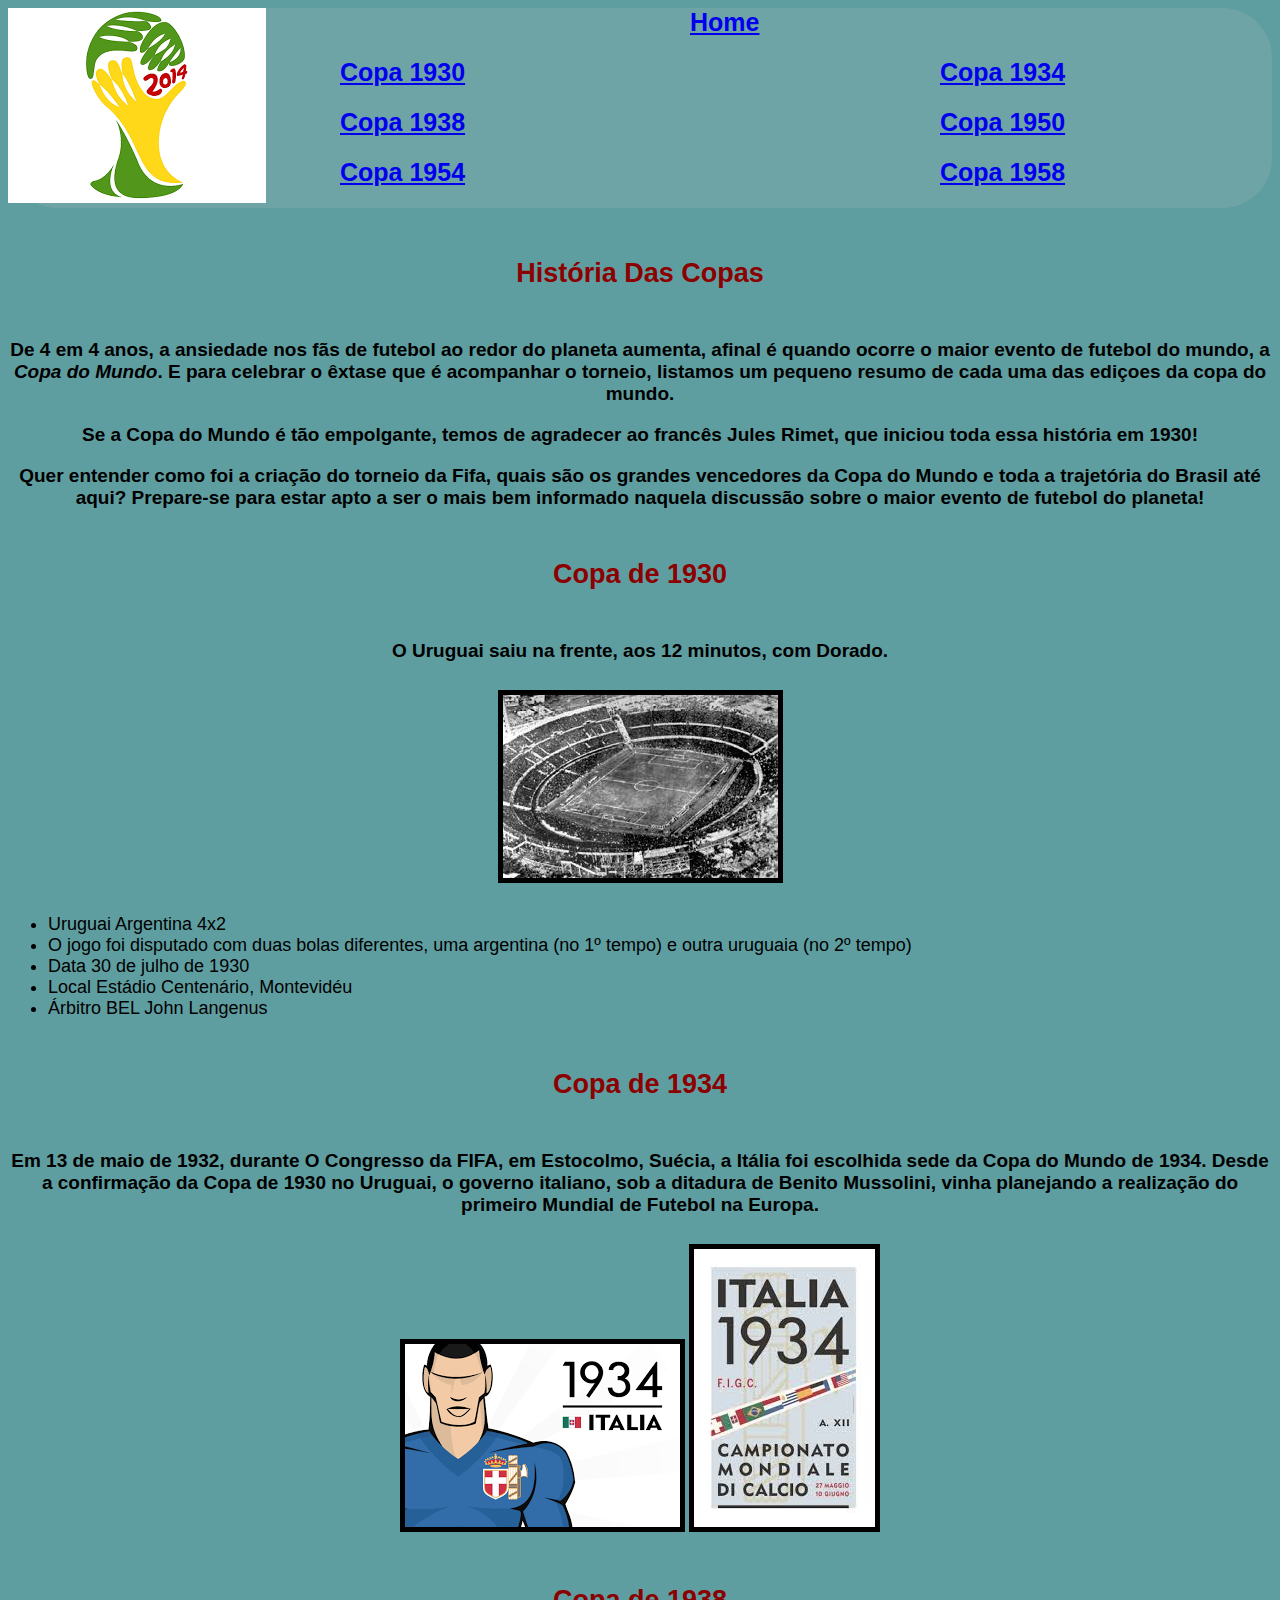
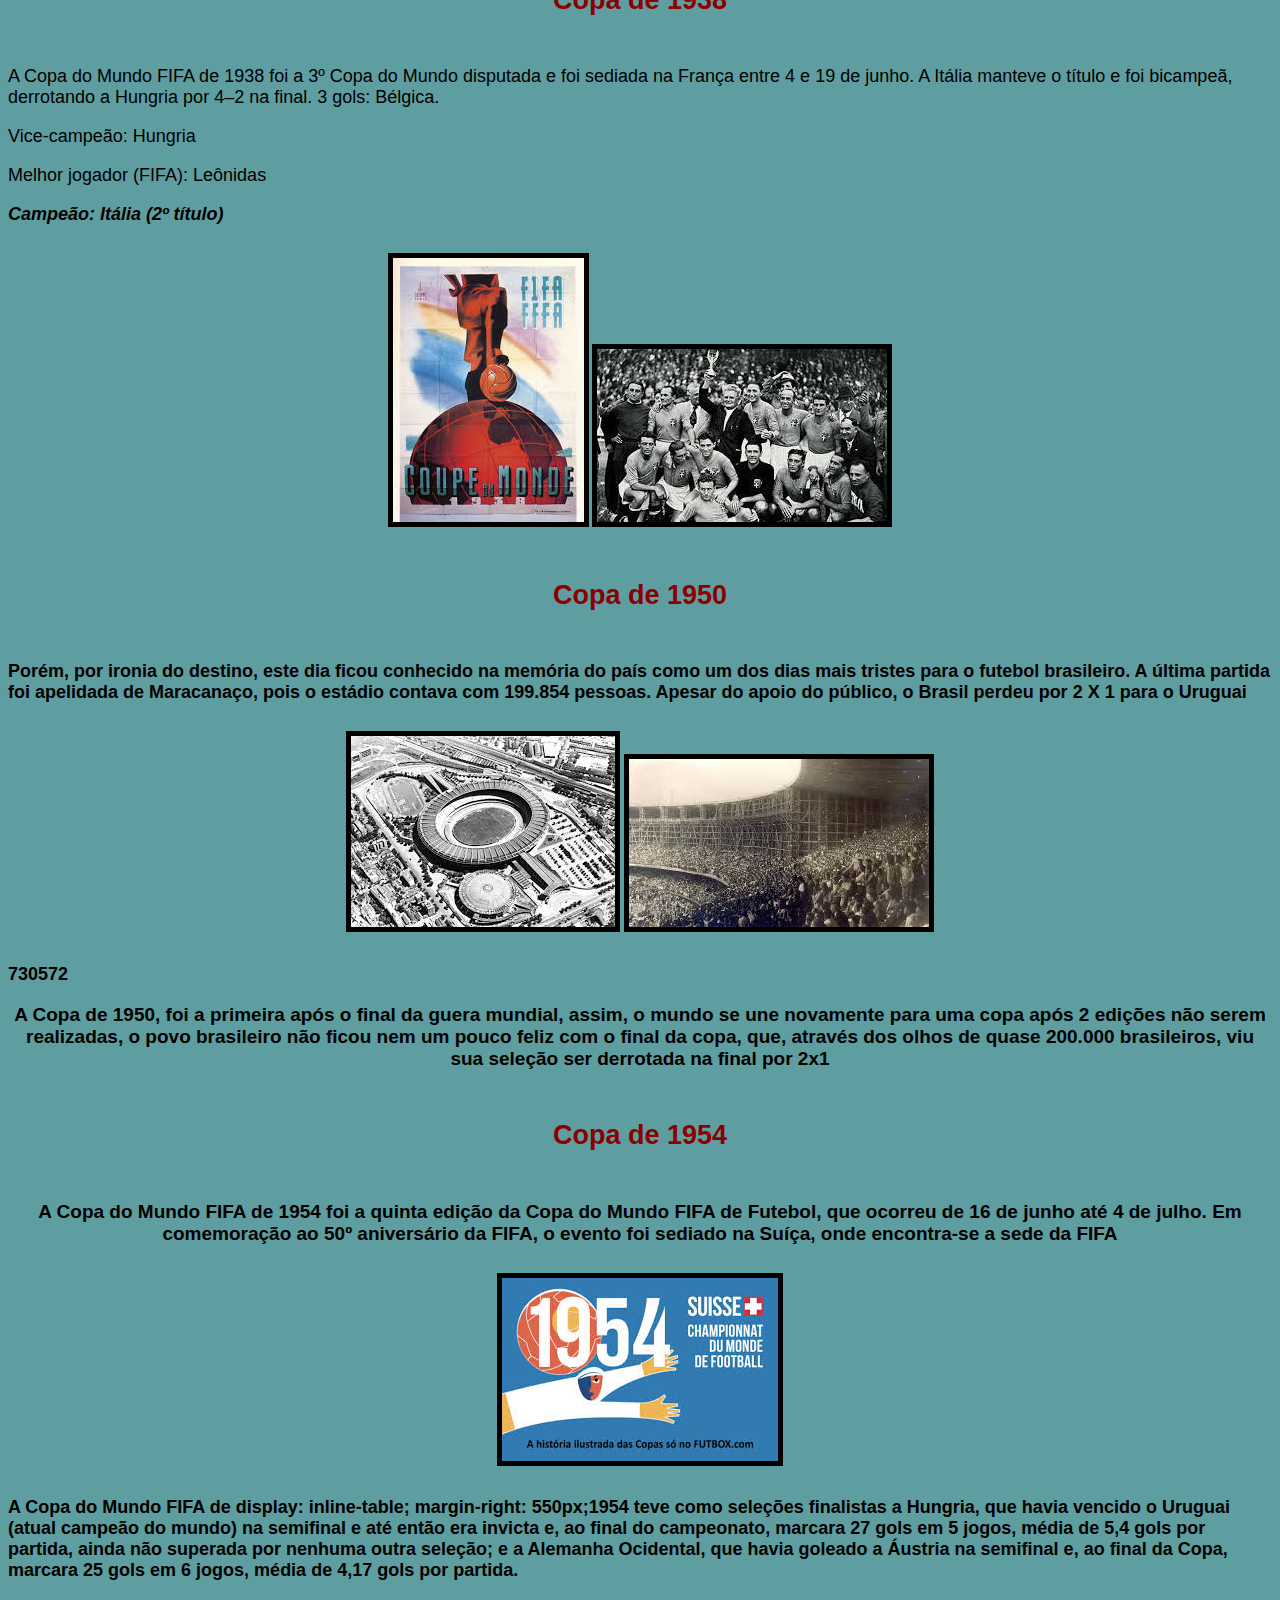
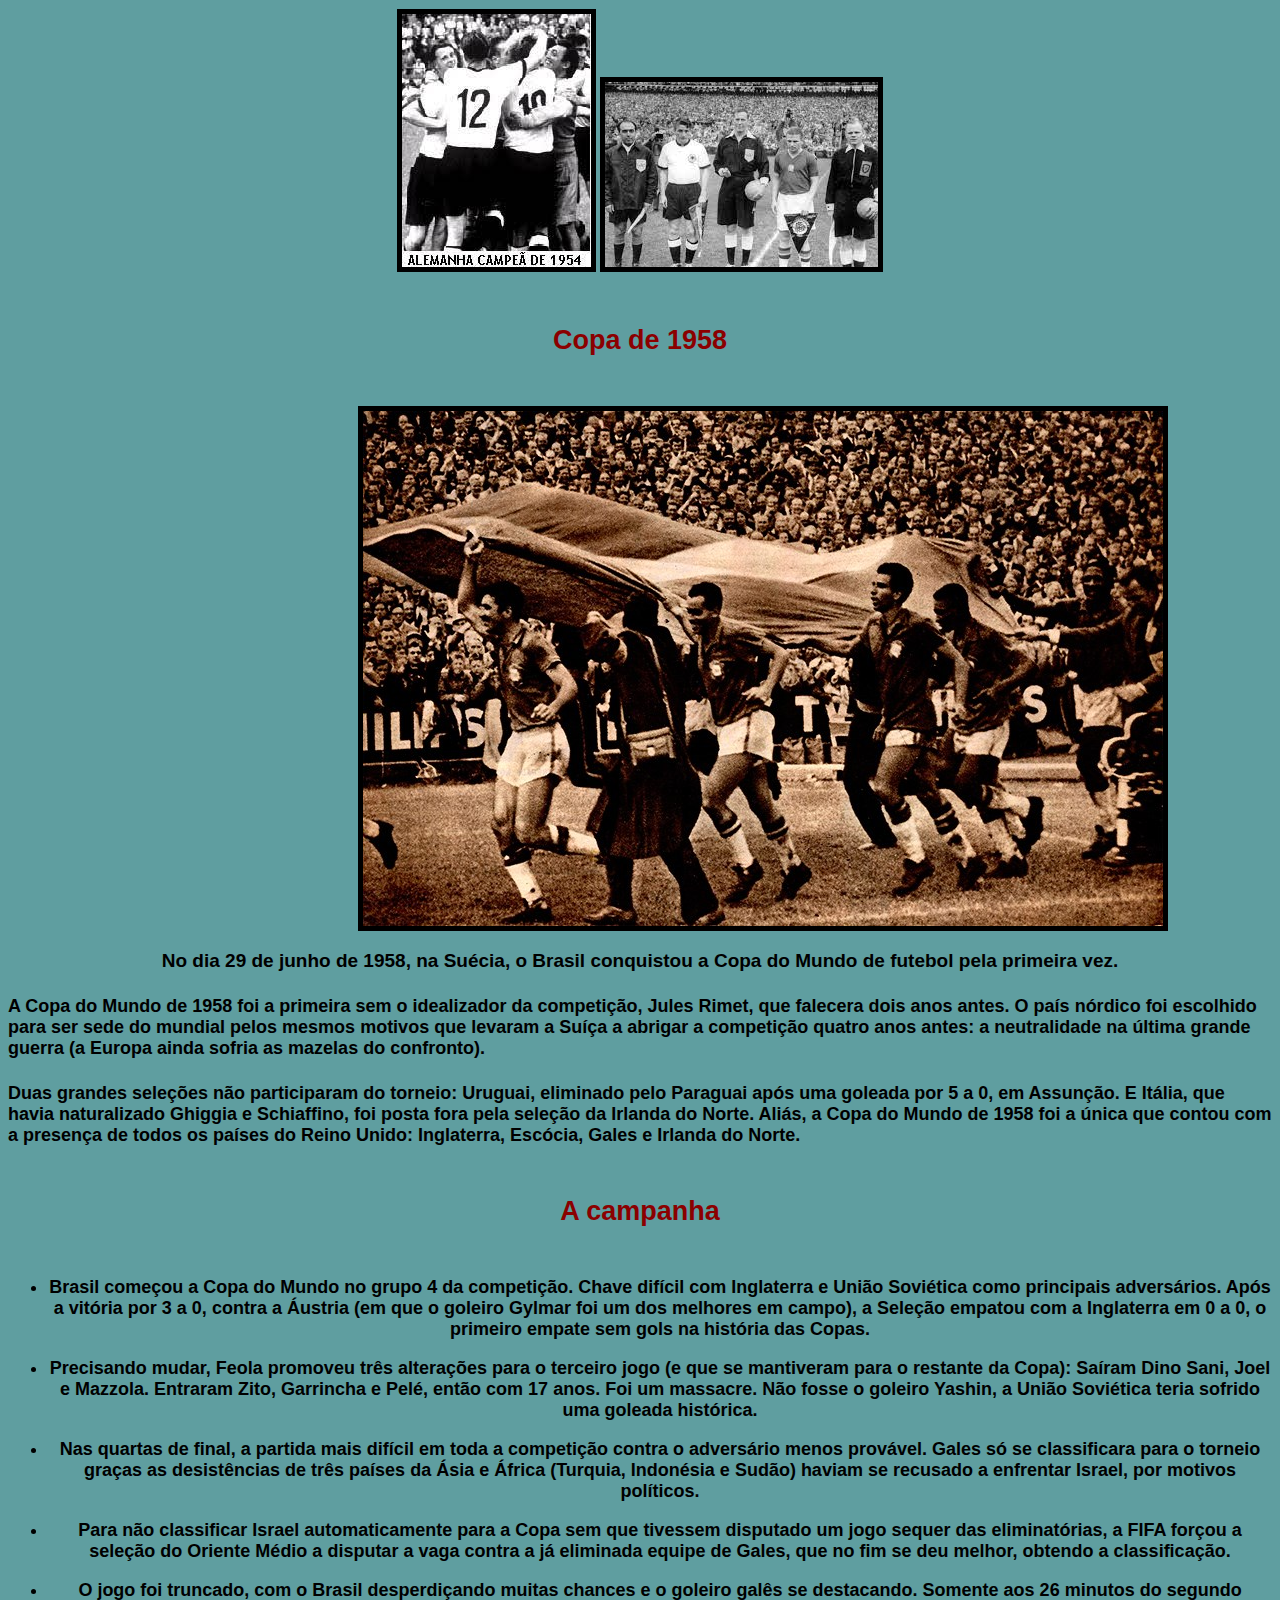
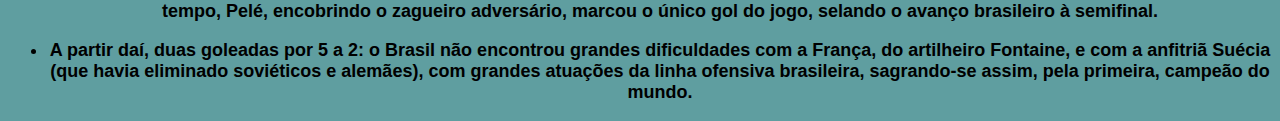
<file: index.html>
<!DOCTYPE html>
<html lang= pt-br dir="ltr">
  <head>
    <meta charset="utf-8">
    <title> História Das Copas</title>
    <link rel="stylesheet" href="style.css">
  </head>

  <body>
<header>
  <img  src="taça.png" alt="">
  <nav>
    
     <h2><a class="thome" class="outraspgn"href="index.html">Home</a></li></h2> 
      <h2><a class="t30" class="outraspgn" href="copaum.html">Copa 1930</a> </li></h2>
     <h2> <a class="t34" class="outraspgn" href="copadois.html">Copa 1934</a></li></h2>
      <h2><a class="t38" class="outraspgn" href="copatres.html">Copa 1938</a></li></h2>
      <h2><a class="t50" class="outraspgn" href="copaquatro.html">Copa 1950</a></li> </h2>
      <h2><a class="t54" class="outraspgn" href="copacinco.html">Copa 1954</a></li></h2>
     <h2><a class="t58" class="outraspgn" href="copaseis.html">Copa 1958</a></li></h2>
      
      
  
  </nav>
</header>

<div class="historiaCopas">
  <h2>História Das Copas</h2>
  <h3><p>De 4 em 4 anos, a ansiedade nos fãs de futebol ao redor do planeta aumenta, afinal é quando ocorre o maior evento de futebol do mundo, a <strong><em>Copa do Mundo</em></strong>. E para celebrar o êxtase que é acompanhar o torneio, listamos um pequeno resumo de cada uma das ediçoes da copa do mundo.</p></h3>
  <h3><p>Se a Copa do Mundo é tão empolgante, temos de agradecer ao francês Jules Rimet, que iniciou toda essa história em 1930!</h3>
  
  <h3>Quer entender como foi a criação do torneio da Fifa, quais são os grandes vencedores da Copa do Mundo e toda a trajetória do Brasil até aqui? Prepare-se para estar apto a ser o mais bem informado naquela discussão sobre o maior evento de futebol do planeta!</p></h3>
 
</div>


<div class="copa1930">
  <h2> Copa de 1930 </h2>

    <h3>  <p>O Uruguai saiu na frente, aos 12 minutos, com Dorado.</p></h3>
  
     <h6><img class="borda"  src="cente.jpeg" alt=""  class="copa1930" ></h6>
  <ul>
    <li>Uruguai Argentina 4x2</li>
    <li>O jogo foi disputado com duas bolas diferentes, uma argentina (no 1º tempo) e outra uruguaia (no 2º tempo)</li>
    <li>Data	30 de julho de 1930</li>
    <li>Local	Estádio Centenário, Montevidéu</li>
    <li>Árbitro	BEL John Langenus</li>
  </ul>
   
</div>


<h2> Copa de 1934</h2>

<h3><p>Em 13 de maio de 1932, durante O Congresso da FIFA, em Estocolmo, Suécia, a Itália foi escolhida sede da Copa do Mundo de 1934. Desde a confirmação da Copa de 1930 no Uruguai, o governo italiano, sob a ditadura de Benito Mussolini, vinha planejando a realização do primeiro Mundial de Futebol na Europa.</p></h3>

<div class="copa1934">
    <h6><img class="borda" src="download.png">
    <img class="borda" class="img1934" src="images%20(1).jpeg" > </h6>
  </div>

<h2> Copa de 1938</h2>

<p>A Copa do Mundo FIFA de 1938 foi a 3º Copa do Mundo disputada e foi sediada na França entre 4 e 19 de junho. A Itália manteve o título e foi bicampeã, derrotando a Hungria por 4–2 na final. 3 gols: Bélgica.</p>
<p>Vice-campeão: Hungria</p>
<p>Melhor jogador (FIFA): Leônidas</p>
<em><strong>Campeão: Itália (2º título)<strong></strong></em>

  <h6><img class="borda"src="images%20(2).jpeg" class="copa1938">
  <img class="borda" src="images%20(3).jpeg" alt=""> </h6>

  <h2>Copa de 1950</h2>

  <p>Porém, por ironia do destino, este dia ficou conhecido na memória do país como um dos dias mais tristes para o futebol brasileiro. A última partida foi apelidada de Maracanaço, pois o estádio contava com 199.854 pessoas. Apesar do apoio do público, o Brasil perdeu por 2 X 1 para o Uruguai</p>
   <h6> <img class="borda" src="images%20(4).jpeg" alt="">
    <img class="borda" class="copa1950" src="images%20(6).jpeg" > </h6>
    730572
      <h3><p> A Copa de 1950, foi a primeira após o final da guera mundial, assim, o mundo se une novamente para uma copa após 2 edições não serem realizadas, o povo brasileiro não ficou nem um pouco feliz com o final da copa, que, através dos olhos de quase 200.000 brasileiros, viu sua seleção ser derrotada na final por 2x1<p/><h23>

        <h2> Copa de 1954 </h2>

        <h3>A Copa do Mundo FIFA de 1954 foi a quinta edição da Copa do Mundo FIFA de Futebol, que ocorreu de 16 de junho até 4 de julho. Em comemoração ao 50º aniversário da FIFA, o evento foi sediado na Suíça, onde encontra-se a sede da FIFA</h3>
        <h6><img class="borda" src="images%20(7).jpeg" alt=""> </h6>

        <h4>A Copa do Mundo FIFA de display: inline-table;
          margin-right: 550px;1954 teve como seleções finalistas a Hungria, que havia vencido o Uruguai (atual campeão do mundo) na semifinal e até então era invicta e, ao final do campeonato, marcara 27 gols em 5 jogos, média de 5,4 gols por partida, ainda não superada por nenhuma outra seleção; e a Alemanha Ocidental, que havia goleado a Áustria na semifinal e, ao final da Copa, marcara 25 gols em 6 jogos, média de 4,17 gols por partida.</h4>
      <h6><img class="borda" src="download%20(1).jpeg" class="copa1954"> 
      <img class="borda" src="download%20(2).jpeg" alt=""> </h6>

      <h2>Copa de 1958</h2>

      <img  class="copa58" src="comemoração.jpg">

      <h3>No dia 29 de junho de 1958, na Suécia, o Brasil conquistou a Copa do Mundo de futebol pela primeira vez.</h3>

      <h4>A Copa do Mundo de 1958 foi a primeira sem o idealizador da competição, Jules Rimet, que falecera dois anos antes. O país nórdico foi escolhido para ser sede do mundial pelos mesmos motivos que levaram a Suíça a abrigar a competição quatro anos antes: a neutralidade na última grande guerra (a Europa ainda sofria as mazelas do confronto).</h4>
        <h4>Duas grandes seleções não participaram do torneio: Uruguai, eliminado pelo Paraguai após uma goleada por 5 a 0, em Assunção. E Itália, que havia naturalizado Ghiggia e Schiaffino, foi posta fora pela seleção da Irlanda do Norte. Aliás, a Copa do Mundo de 1958 foi a única que contou com a presença de todos os países do Reino Unido: Inglaterra, Escócia, Gales e Irlanda do Norte.</h4>

        <h2>A campanha</h2>

      <h9>
<div class="texto">

  <ul>
     <li> <p>Brasil começou a Copa do Mundo no grupo 4 da competição. Chave difícil com Inglaterra e União Soviética como principais adversários. Após a vitória por 3 a 0, contra a Áustria (em que o goleiro Gylmar foi um dos melhores em campo), a Seleção empatou com a Inglaterra em 0 a 0, o primeiro empate sem gols na história das Copas.</p> </li>
        
      <li><p>Precisando mudar, Feola promoveu três alterações para o terceiro jogo (e que se mantiveram para o restante da Copa): Saíram Dino Sani, Joel e Mazzola. Entraram Zito, Garrincha e Pelé, então com 17 anos. Foi um massacre. Não fosse o goleiro Yashin, a União Soviética teria sofrido uma goleada histórica.</p></li>

      <li><p>Nas quartas de final, a partida mais difícil em toda a competição contra o adversário menos provável. Gales só se classificara para o torneio graças as desistências de três países da Ásia e África (Turquia, Indonésia e Sudão) haviam se recusado a enfrentar Israel, por motivos políticos.</p> </li>

      <li><p>Para não classificar Israel automaticamente para a Copa sem que tivessem disputado um jogo sequer das eliminatórias, a FIFA forçou a seleção do Oriente Médio a disputar a vaga contra a já eliminada equipe de Gales, que no fim se deu melhor, obtendo a classificação.</p></li>

     <li><p>O jogo foi truncado, com o Brasil desperdiçando muitas chances e o goleiro galês se destacando. Somente aos 26 minutos do segundo tempo, Pelé, encobrindo o zagueiro adversário, marcou o único gol do jogo, selando o avanço brasileiro à semifinal.</p> </li>

        <li><p>A partir daí, duas goleadas por 5 a 2: o Brasil não encontrou grandes dificuldades com a França, do artilheiro Fontaine, e com a anfitriã Suécia (que havia eliminado soviéticos e alemães), com grandes atuações da linha ofensiva brasileira, sagrando-se assim, pela primeira, campeão do mundo.</p> </li>

</ul>
</h9>
</div>
          
  </body>
</html>
</file>
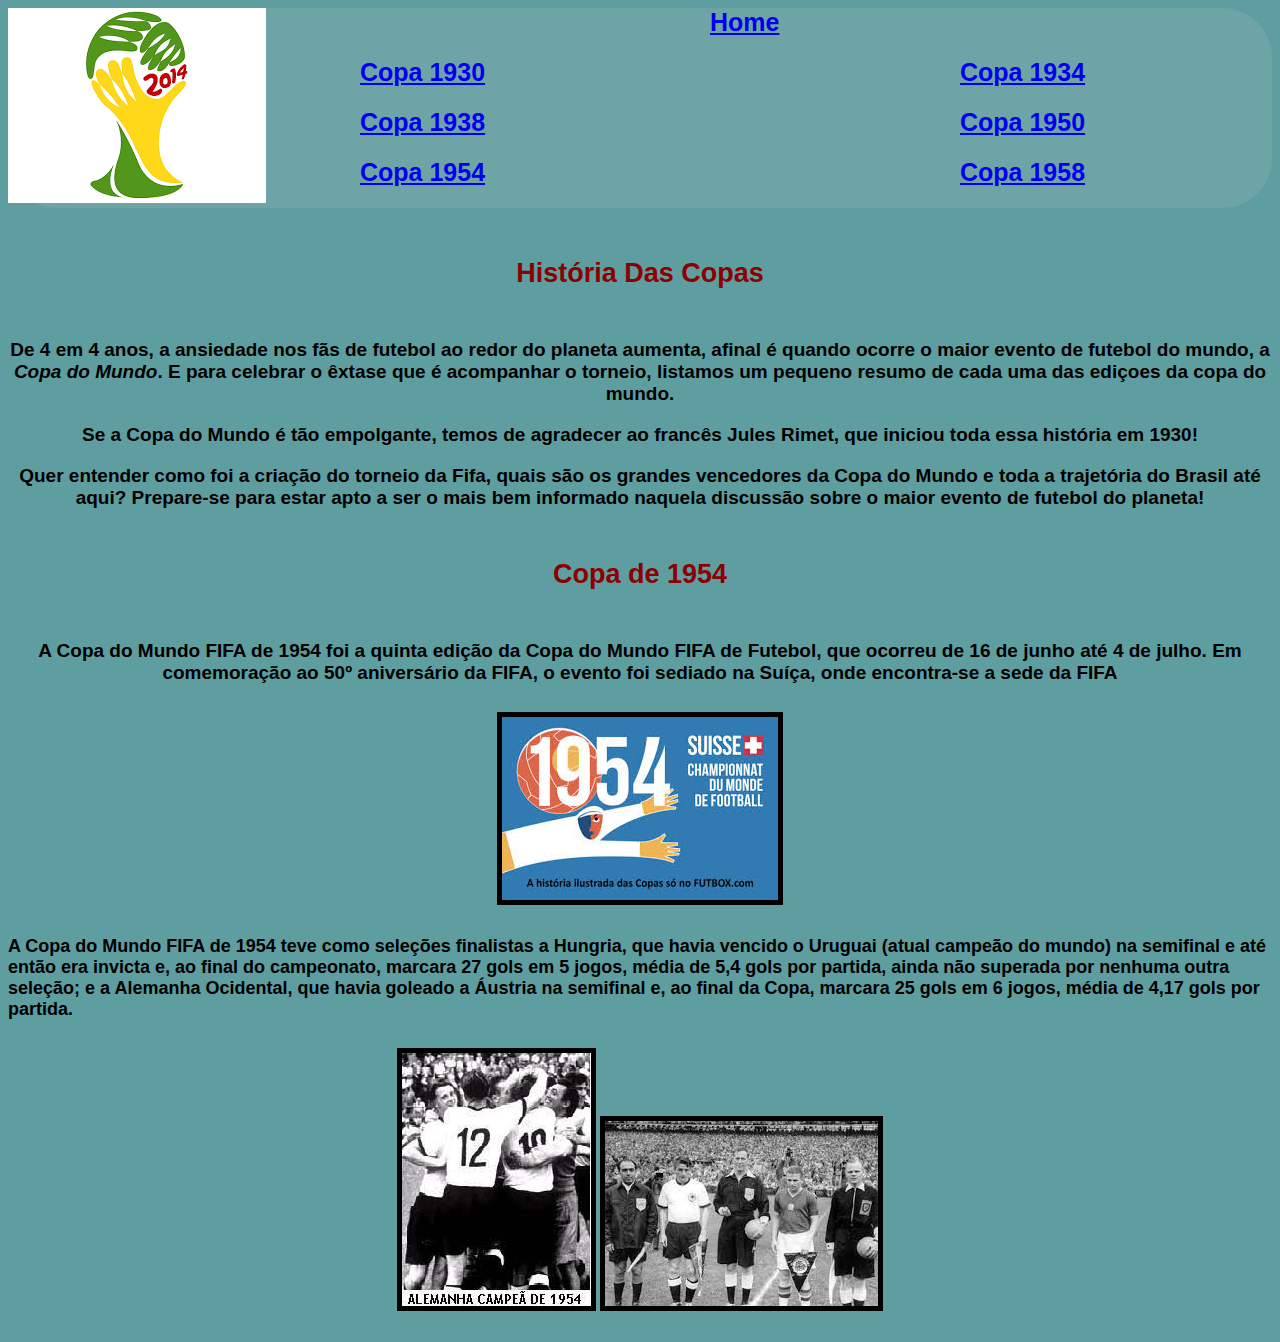
<file: copacinco.html>
<!DOCTYPE html>
<html lang= pt-br dir="ltr">
  <head>
    <meta charset="utf-8">
    <title> História Das Copas</title>
    <link rel="stylesheet" href="style.css">
  </head>

  <body>
<header>
  <img src="taça.png" alt="">
  <nav>
    <ul>
      <h2><a class="thome" class="outraspgn"href="index.html">Home</a></li></h2> 
      <h2><a class="t30" class="outraspgn" href="copaum.html">Copa 1930</a> </li></h2>
     <h2> <a class="t34" class="outraspgn" href="copadois.html">Copa 1934</a></li></h2>
      <h2><a class="t38" class="outraspgn" href="copatres.html">Copa 1938</a></li></h2>
      <h2><a class="t50" class="outraspgn" href="copaquatro.html">Copa 1950</a></li> </h2>
      <h2><a class="t54" class="outraspgn" href="copacinco.html">Copa 1954</a></li></h2>
     <h2><a class="t58" class="outraspgn" href="copaseis.html">Copa 1958</a></li></h2>
    </ul>
  </nav>
</header>

<div class="historiaCopas">
  <h2>História Das Copas</h2>
  <h3><p>De 4 em 4 anos, a ansiedade nos fãs de futebol ao redor do planeta aumenta, afinal é quando ocorre o maior evento de futebol do mundo, a <strong><em>Copa do Mundo</em></strong>. E para celebrar o êxtase que é acompanhar o torneio, listamos um pequeno resumo de cada uma das ediçoes da copa do mundo.</p></h3>
  <h3><p>Se a Copa do Mundo é tão empolgante, temos de agradecer ao francês Jules Rimet, que iniciou toda essa história em 1930!</h3>
  
  <h3>Quer entender como foi a criação do torneio da Fifa, quais são os grandes vencedores da Copa do Mundo e toda a trajetória do Brasil até aqui? Prepare-se para estar apto a ser o mais bem informado naquela discussão sobre o maior evento de futebol do planeta!</p></h3>
 
</div>




        <h2> Copa de 1954 </h2>

        <h3>A Copa do Mundo FIFA de 1954 foi a quinta edição da Copa do Mundo FIFA de Futebol, que ocorreu de 16 de junho até 4 de julho. Em comemoração ao 50º aniversário da FIFA, o evento foi sediado na Suíça, onde encontra-se a sede da FIFA</h3>
        <h6><img class="borda" src="images%20(7).jpeg" alt=""> </h6>

        <h4>A Copa do Mundo FIFA de 1954 teve como seleções finalistas a Hungria, que havia vencido o Uruguai (atual campeão do mundo) na semifinal e até então era invicta e, ao final do campeonato, marcara 27 gols em 5 jogos, média de 5,4 gols por partida, ainda não superada por nenhuma outra seleção; e a Alemanha Ocidental, que havia goleado a Áustria na semifinal e, ao final da Copa, marcara 25 gols em 6 jogos, média de 4,17 gols por partida.</h4>
        <h6><img class="borda" src="download%20(1).jpeg" class="copa1954"> 
          <img class="borda" src="download%20(2).jpeg" alt=""> </h6>
  </body></p>
</html>
</file>
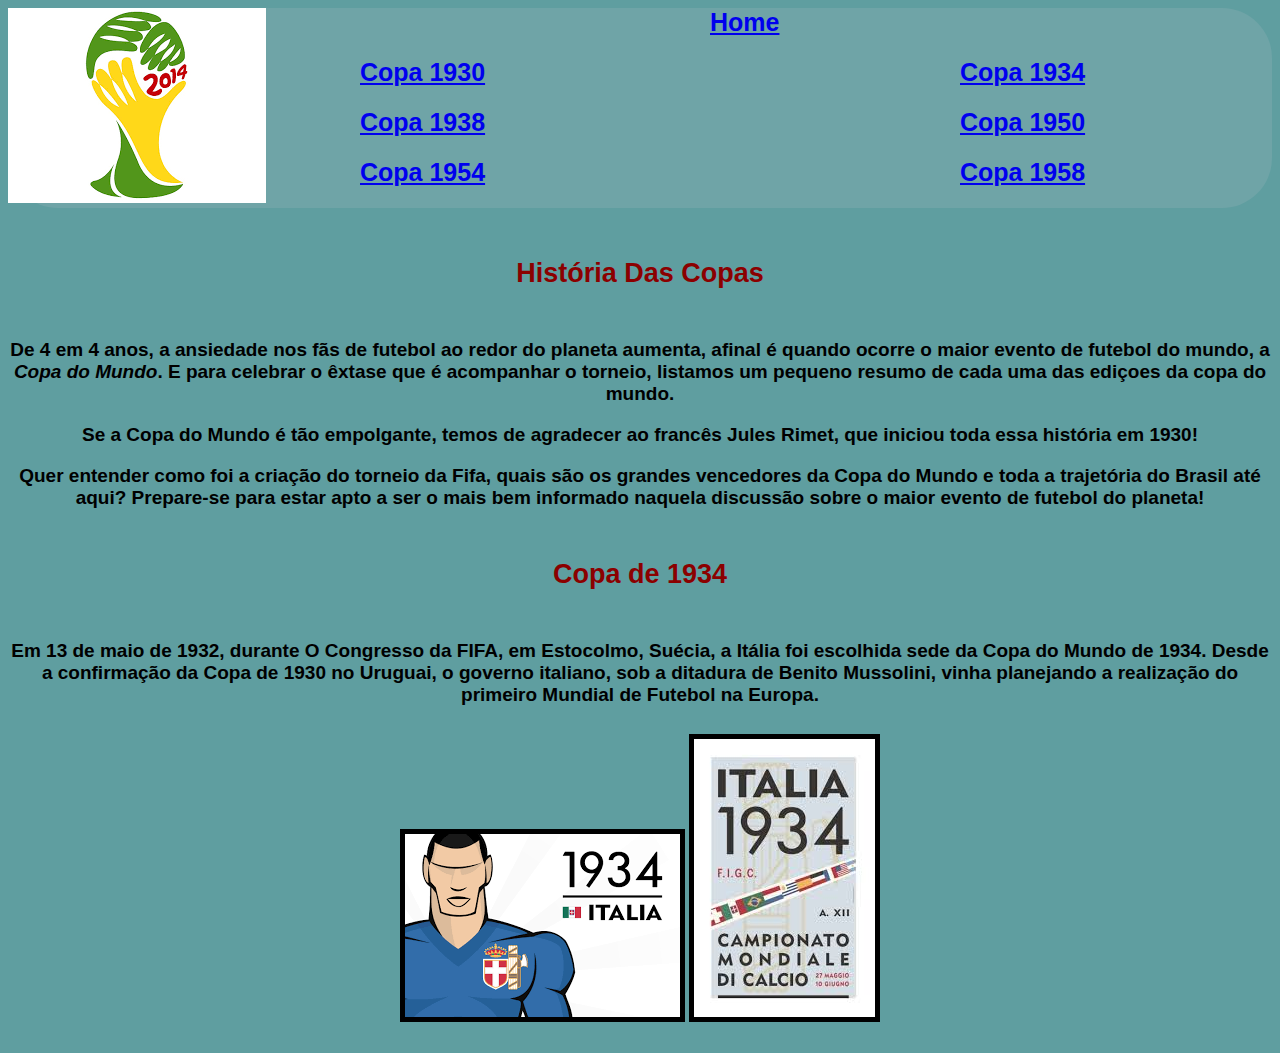
<file: copadois.html>
<!DOCTYPE html>
<html lang= pt-br dir="ltr">
  <head>
    <meta charset="utf-8">
    <title> História Das Copas</title>
    <link rel="stylesheet" href="style.css">
  </head>

  <body>
<header>
  <img src="taça.png" alt="">
  <nav>
    <ul>
      <h2><a class="thome" class="outraspgn"href="index.html">Home</a></li></h2> 
      <h2><a class="t30" class="outraspgn" href="copaum.html">Copa 1930</a> </li></h2>
     <h2> <a class="t34" class="outraspgn" href="copadois.html">Copa 1934</a></li></h2>
      <h2><a class="t38" class="outraspgn" href="copatres.html">Copa 1938</a></li></h2>
      <h2><a class="t50" class="outraspgn" href="copaquatro.html">Copa 1950</a></li> </h2>
      <h2><a class="t54" class="outraspgn" href="copacinco.html">Copa 1954</a></li></h2>
     <h2><a class="t58" class="outraspgn" href="copaseis.html">Copa 1958</a></li></h2>
    </ul>
  </nav>
</header>

<div class="historiaCopas">
  <h2>História Das Copas</h2>
  <h3><p>De 4 em 4 anos, a ansiedade nos fãs de futebol ao redor do planeta aumenta, afinal é quando ocorre o maior evento de futebol do mundo, a <strong><em>Copa do Mundo</em></strong>. E para celebrar o êxtase que é acompanhar o torneio, listamos um pequeno resumo de cada uma das ediçoes da copa do mundo.</p></h3>
  <h3><p>Se a Copa do Mundo é tão empolgante, temos de agradecer ao francês Jules Rimet, que iniciou toda essa história em 1930!</h3>
  
  <h3>Quer entender como foi a criação do torneio da Fifa, quais são os grandes vencedores da Copa do Mundo e toda a trajetória do Brasil até aqui? Prepare-se para estar apto a ser o mais bem informado naquela discussão sobre o maior evento de futebol do planeta!</p></h3>
 
</div>





<h2> Copa de 1934</h2>

<h3><p>Em 13 de maio de 1932, durante O Congresso da FIFA, em Estocolmo, Suécia, a Itália foi escolhida sede da Copa do Mundo de 1934. Desde a confirmação da Copa de 1930 no Uruguai, o governo italiano, sob a ditadura de Benito Mussolini, vinha planejando a realização do primeiro Mundial de Futebol na Europa.</p></h3>

<div class="copa1934">
    <h6><img class="borda" src="download.png">
    <img class="borda" class="img1934" src="images%20(1).jpeg" > </h6>
  </div>
</file>
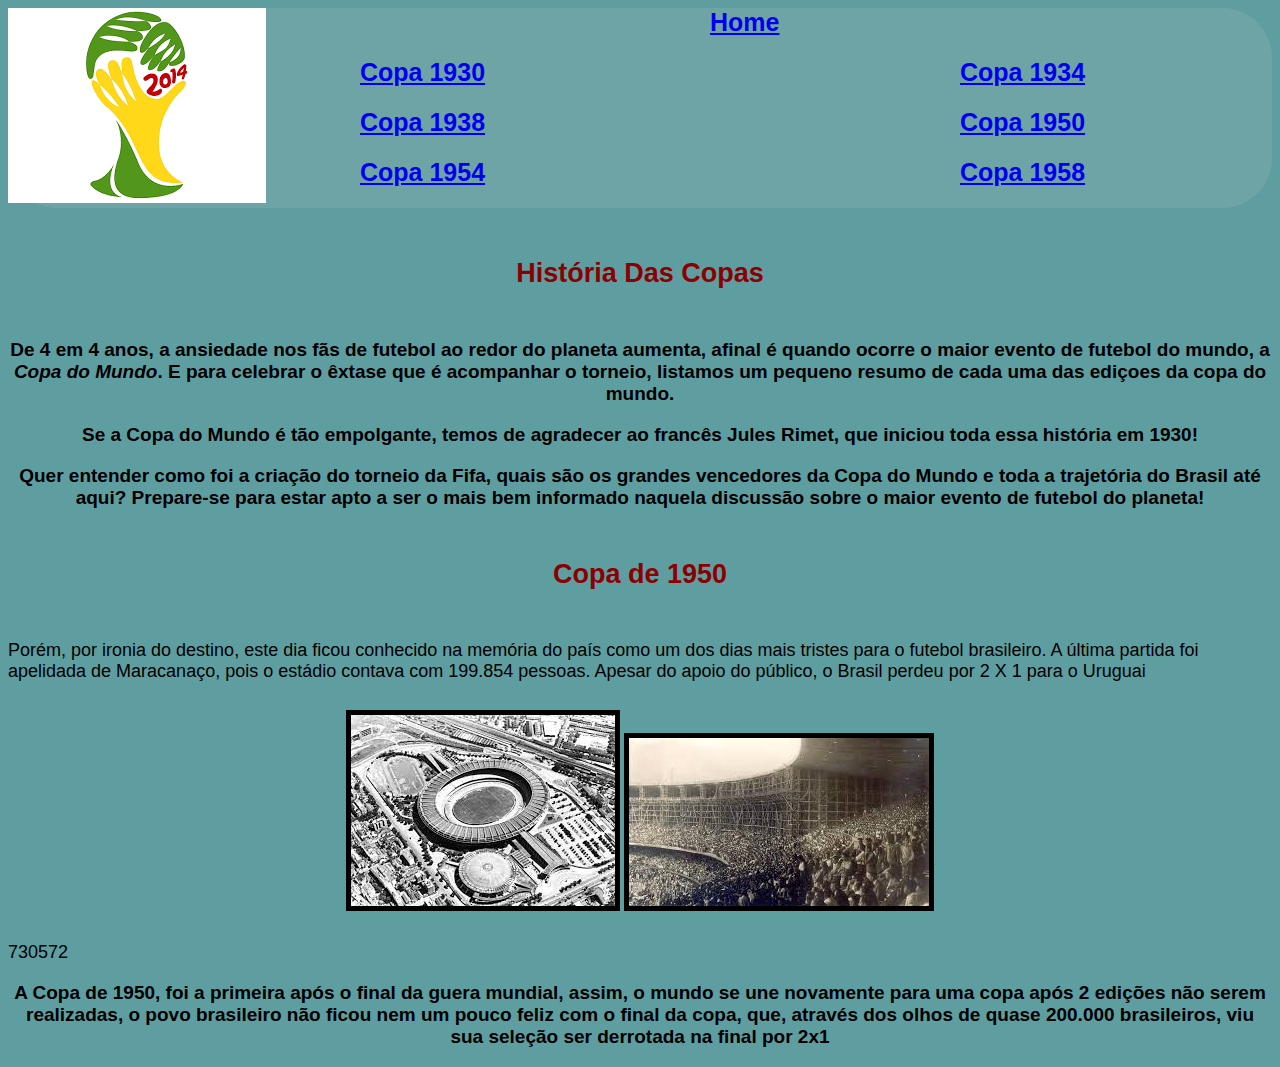
<file: copaquatro.html>
<!DOCTYPE html>
<html lang= pt-br dir="ltr">
  <head>
    <meta charset="utf-8">
    <title> História Das Copas</title>
    <link rel="stylesheet" href="style.css">
  </head>

  <body>
<header>
  <img src="taça.png" alt="">
  <nav>
    <ul>
      <h2><a class="thome" class="outraspgn"href="index.html">Home</a></li></h2> 
      <h2><a class="t30" class="outraspgn" href="copaum.html">Copa 1930</a> </li></h2>
     <h2> <a class="t34" class="outraspgn" href="copadois.html">Copa 1934</a></li></h2>
      <h2><a class="t38" class="outraspgn" href="copatres.html">Copa 1938</a></li></h2>
      <h2><a class="t50" class="outraspgn" href="copaquatro.html">Copa 1950</a></li> </h2>
      <h2><a class="t54" class="outraspgn" href="copacinco.html">Copa 1954</a></li></h2>
     <h2><a class="t58" class="outraspgn" href="copaseis.html">Copa 1958</a></li></h2>
    </ul>
  </nav>
</header>

<div class="historiaCopas">
  <h2>História Das Copas</h2>
  <h3><p>De 4 em 4 anos, a ansiedade nos fãs de futebol ao redor do planeta aumenta, afinal é quando ocorre o maior evento de futebol do mundo, a <strong><em>Copa do Mundo</em></strong>. E para celebrar o êxtase que é acompanhar o torneio, listamos um pequeno resumo de cada uma das ediçoes da copa do mundo.</p></h3>
  <h3><p>Se a Copa do Mundo é tão empolgante, temos de agradecer ao francês Jules Rimet, que iniciou toda essa história em 1930!</h3>
  
  <h3>Quer entender como foi a criação do torneio da Fifa, quais são os grandes vencedores da Copa do Mundo e toda a trajetória do Brasil até aqui? Prepare-se para estar apto a ser o mais bem informado naquela discussão sobre o maior evento de futebol do planeta!</p></h3>
 
</div>



  <h2>Copa de 1950</h2>

  <p>Porém, por ironia do destino, este dia ficou conhecido na memória do país como um dos dias mais tristes para o futebol brasileiro. A última partida foi apelidada de Maracanaço, pois o estádio contava com 199.854 pessoas. Apesar do apoio do público, o Brasil perdeu por 2 X 1 para o Uruguai</p>
  <h6> <img class="borda" src="images%20(4).jpeg" alt="">
    <img class="borda" class="copa1950" src="images%20(6).jpeg" > </h6>
    730572
      <h3><p> A Copa de 1950, foi a primeira após o final da guera mundial, assim, o mundo se une novamente para uma copa após 2 edições não serem realizadas, o povo brasileiro não ficou nem um pouco feliz com o final da copa, que, através dos olhos de quase 200.000 brasileiros, viu sua seleção ser derrotada na final por 2x1<p/><h23>
</file>
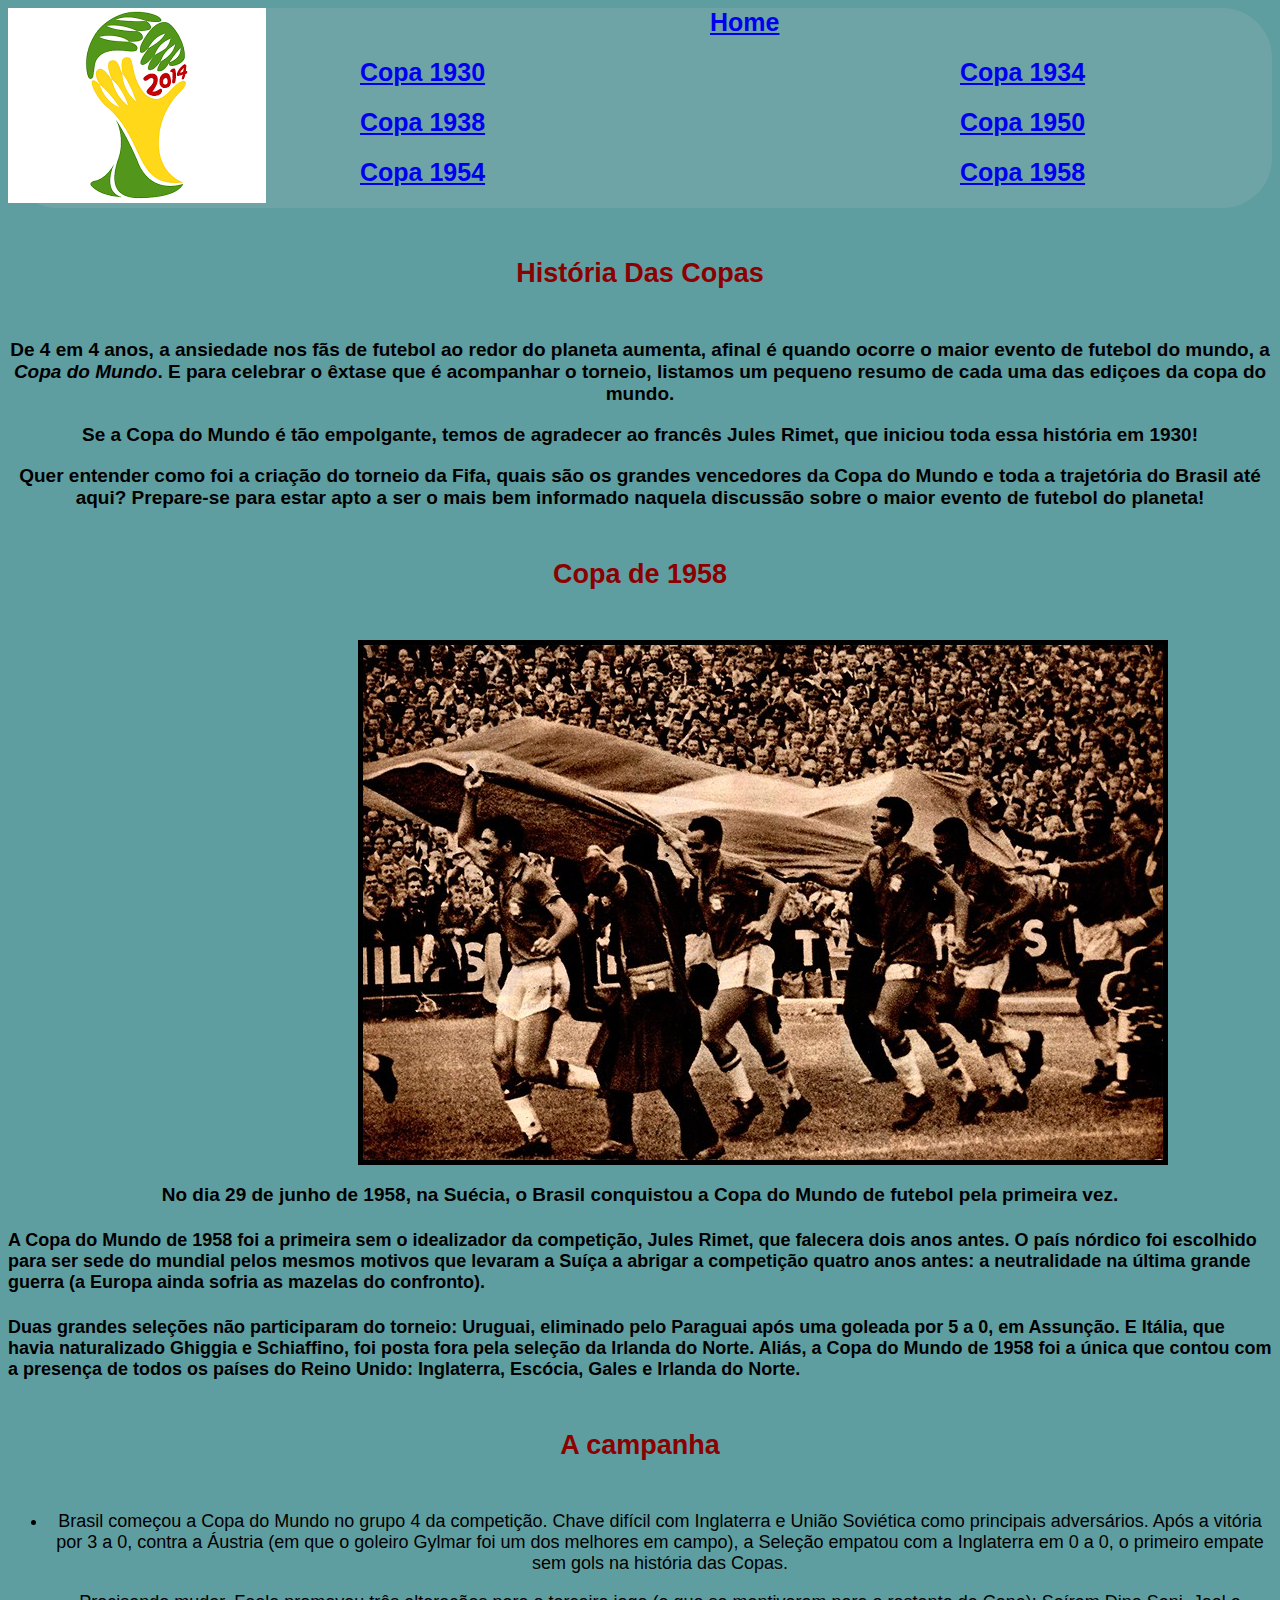
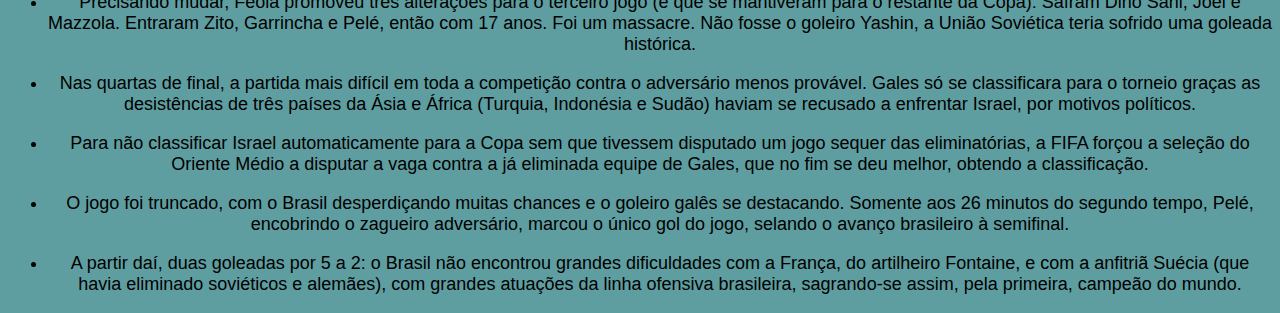
<file: copaseis.html>
<!DOCTYPE html>
<html lang= pt-br dir="ltr">
  <head>
    <meta charset="utf-8">
    <title> História Das Copas</title>
    <link rel="stylesheet" href="style.css">
  </head>

  <body>
<header>
  <img src="taça.png" alt="">
  <nav>
    <ul>
      <h2><a class="thome" class="outraspgn"href="index.html">Home</a></li></h2> 
      <h2><a class="t30" class="outraspgn" href="copaum.html">Copa 1930</a> </li></h2>
     <h2> <a class="t34" class="outraspgn" href="copadois.html">Copa 1934</a></li></h2>
      <h2><a class="t38" class="outraspgn" href="copatres.html">Copa 1938</a></li></h2>
      <h2><a class="t50" class="outraspgn" href="copaquatro.html">Copa 1950</a></li> </h2>
      <h2><a class="t54" class="outraspgn" href="copacinco.html">Copa 1954</a></li></h2>
     <h2><a class="t58" class="outraspgn" href="copaseis.html">Copa 1958</a></li></h2>
    </ul>
  </nav>
</header>

<div class="historiaCopas">
  <h2>História Das Copas</h2>
  <h3><p>De 4 em 4 anos, a ansiedade nos fãs de futebol ao redor do planeta aumenta, afinal é quando ocorre o maior evento de futebol do mundo, a <strong><em>Copa do Mundo</em></strong>. E para celebrar o êxtase que é acompanhar o torneio, listamos um pequeno resumo de cada uma das ediçoes da copa do mundo.</p></h3>
  <h3><p>Se a Copa do Mundo é tão empolgante, temos de agradecer ao francês Jules Rimet, que iniciou toda essa história em 1930!</h3>
  
  <h3>Quer entender como foi a criação do torneio da Fifa, quais são os grandes vencedores da Copa do Mundo e toda a trajetória do Brasil até aqui? Prepare-se para estar apto a ser o mais bem informado naquela discussão sobre o maior evento de futebol do planeta!</p></h3>
 
</div>



      <h2>Copa de 1958</h2>

      <img  class="copa58" src="comemoração.jpg">

      <h3>No dia 29 de junho de 1958, na Suécia, o Brasil conquistou a Copa do Mundo de futebol pela primeira vez.</h3>

      <h4>A Copa do Mundo de 1958 foi a primeira sem o idealizador da competição, Jules Rimet, que falecera dois anos antes. O país nórdico foi escolhido para ser sede do mundial pelos mesmos motivos que levaram a Suíça a abrigar a competição quatro anos antes: a neutralidade na última grande guerra (a Europa ainda sofria as mazelas do confronto).</h4>
        <h4>Duas grandes seleções não participaram do torneio: Uruguai, eliminado pelo Paraguai após uma goleada por 5 a 0, em Assunção. E Itália, que havia naturalizado Ghiggia e Schiaffino, foi posta fora pela seleção da Irlanda do Norte. Aliás, a Copa do Mundo de 1958 foi a única que contou com a presença de todos os países do Reino Unido: Inglaterra, Escócia, Gales e Irlanda do Norte.</h4>

        <h2>A campanha</h2>

      <h9>
<div class="texto">

  <ul>
     <li> <p>Brasil começou a Copa do Mundo no grupo 4 da competição. Chave difícil com Inglaterra e União Soviética como principais adversários. Após a vitória por 3 a 0, contra a Áustria (em que o goleiro Gylmar foi um dos melhores em campo), a Seleção empatou com a Inglaterra em 0 a 0, o primeiro empate sem gols na história das Copas.</p> </li>
        
      <li><p>Precisando mudar, Feola promoveu três alterações para o terceiro jogo (e que se mantiveram para o restante da Copa): Saíram Dino Sani, Joel e Mazzola. Entraram Zito, Garrincha e Pelé, então com 17 anos. Foi um massacre. Não fosse o goleiro Yashin, a União Soviética teria sofrido uma goleada histórica.</p></li>

      <li><p>Nas quartas de final, a partida mais difícil em toda a competição contra o adversário menos provável. Gales só se classificara para o torneio graças as desistências de três países da Ásia e África (Turquia, Indonésia e Sudão) haviam se recusado a enfrentar Israel, por motivos políticos.</p> </li>

      <li><p>Para não classificar Israel automaticamente para a Copa sem que tivessem disputado um jogo sequer das eliminatórias, a FIFA forçou a seleção do Oriente Médio a disputar a vaga contra a já eliminada equipe de Gales, que no fim se deu melhor, obtendo a classificação.</p></li>

     <li><p>O jogo foi truncado, com o Brasil desperdiçando muitas chances e o goleiro galês se destacando. Somente aos 26 minutos do segundo tempo, Pelé, encobrindo o zagueiro adversário, marcou o único gol do jogo, selando o avanço brasileiro à semifinal.</p> </li>

        <li><p>A partir daí, duas goleadas por 5 a 2: o Brasil não encontrou grandes dificuldades com a França, do artilheiro Fontaine, e com a anfitriã Suécia (que havia eliminado soviéticos e alemães), com grandes atuações da linha ofensiva brasileira, sagrando-se assim, pela primeira, campeão do mundo.</p> </li>

</ul>
</h9>
</div>
          
  </body>
</html>
</file>
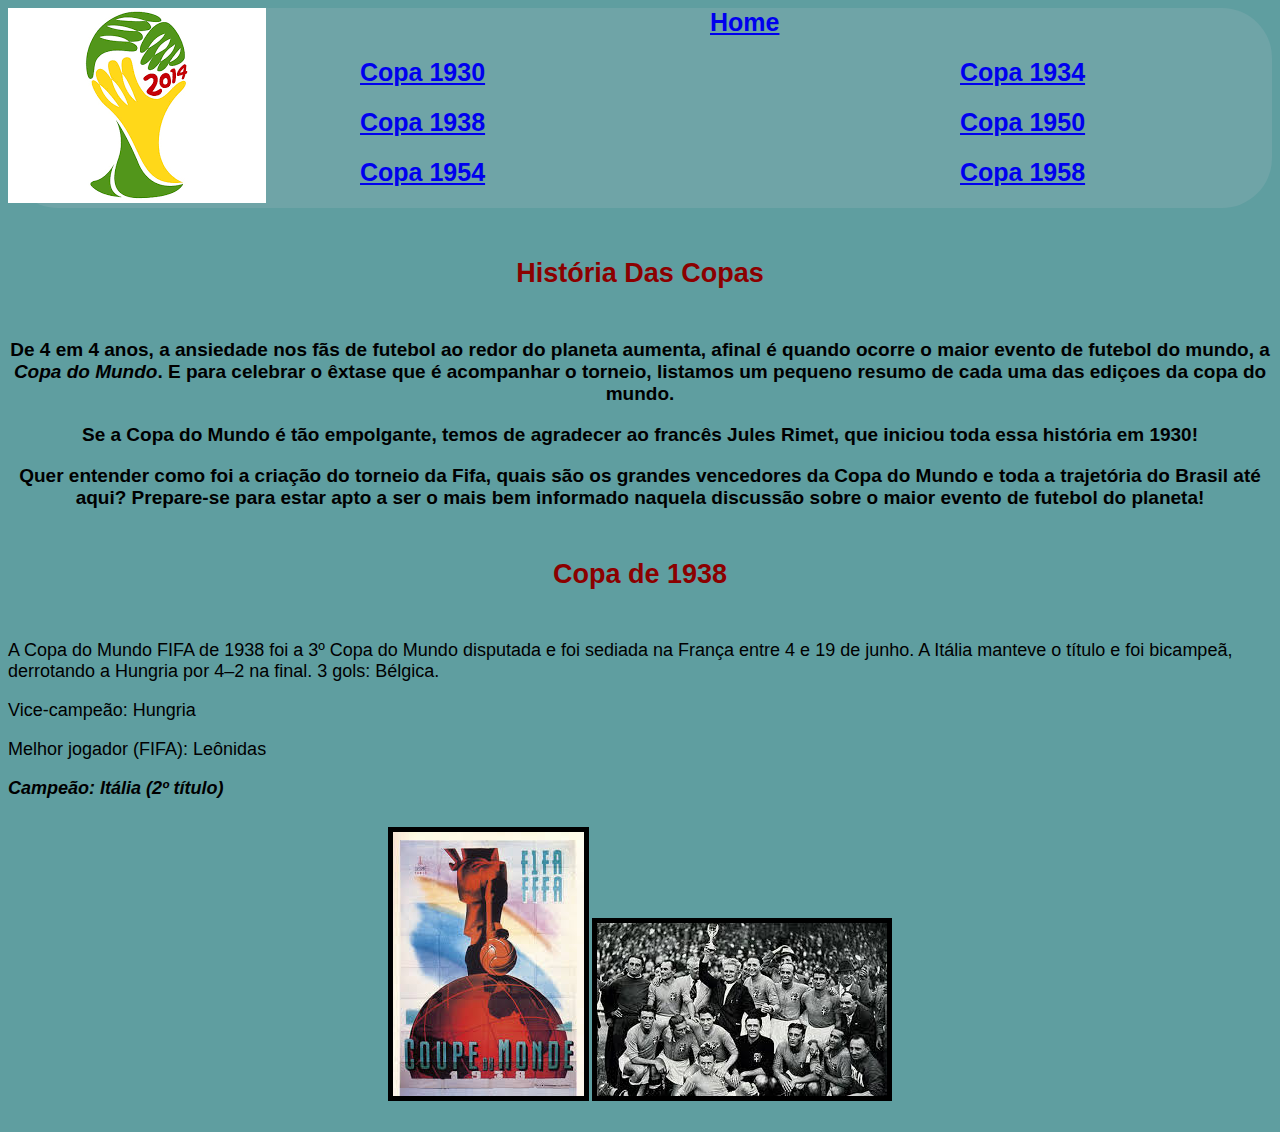
<file: copatres.html>
<!DOCTYPE html>
<html lang= pt-br dir="ltr">
  <head>
    <meta charset="utf-8">
    <title> História Das Copas</title>
    <link rel="stylesheet" href="style.css">
  </head>

  <body>
<header>
  <img src="taça.png" alt="">
  <nav>
    <ul>
      <h2><a class="thome" class="outraspgn"href="index.html">Home</a></li></h2> 
      <h2><a class="t30" class="outraspgn" href="copaum.html">Copa 1930</a> </li></h2>
     <h2> <a class="t34" class="outraspgn" href="copadois.html">Copa 1934</a></li></h2>
      <h2><a class="t38" class="outraspgn" href="copatres.html">Copa 1938</a></li></h2>
      <h2><a class="t50" class="outraspgn" href="copaquatro.html">Copa 1950</a></li> </h2>
      <h2><a class="t54" class="outraspgn" href="copacinco.html">Copa 1954</a></li></h2>
     <h2><a class="t58" class="outraspgn" href="copaseis.html">Copa 1958</a></li></h2>
    </ul>
  </nav>
</header>

<div class="historiaCopas">
  <h2>História Das Copas</h2>
  <h3><p>De 4 em 4 anos, a ansiedade nos fãs de futebol ao redor do planeta aumenta, afinal é quando ocorre o maior evento de futebol do mundo, a <strong><em>Copa do Mundo</em></strong>. E para celebrar o êxtase que é acompanhar o torneio, listamos um pequeno resumo de cada uma das ediçoes da copa do mundo.</p></h3>
  <h3><p>Se a Copa do Mundo é tão empolgante, temos de agradecer ao francês Jules Rimet, que iniciou toda essa história em 1930!</h3>
  
  <h3>Quer entender como foi a criação do torneio da Fifa, quais são os grandes vencedores da Copa do Mundo e toda a trajetória do Brasil até aqui? Prepare-se para estar apto a ser o mais bem informado naquela discussão sobre o maior evento de futebol do planeta!</p></h3>
 
</div>



<h2> Copa de 1938</h2>

<p>A Copa do Mundo FIFA de 1938 foi a 3º Copa do Mundo disputada e foi sediada na França entre 4 e 19 de junho. A Itália manteve o título e foi bicampeã, derrotando a Hungria por 4–2 na final. 3 gols: Bélgica.</p>
<p>Vice-campeão: Hungria</p>
<p>Melhor jogador (FIFA): Leônidas</p>
<em><strong>Campeão: Itália (2º título)<strong/><em>

  <h6><img class="borda"src="images%20(2).jpeg" class="copa1938">
    <img class="borda" src="images%20(3).jpeg" alt=""> </h6>
</file>
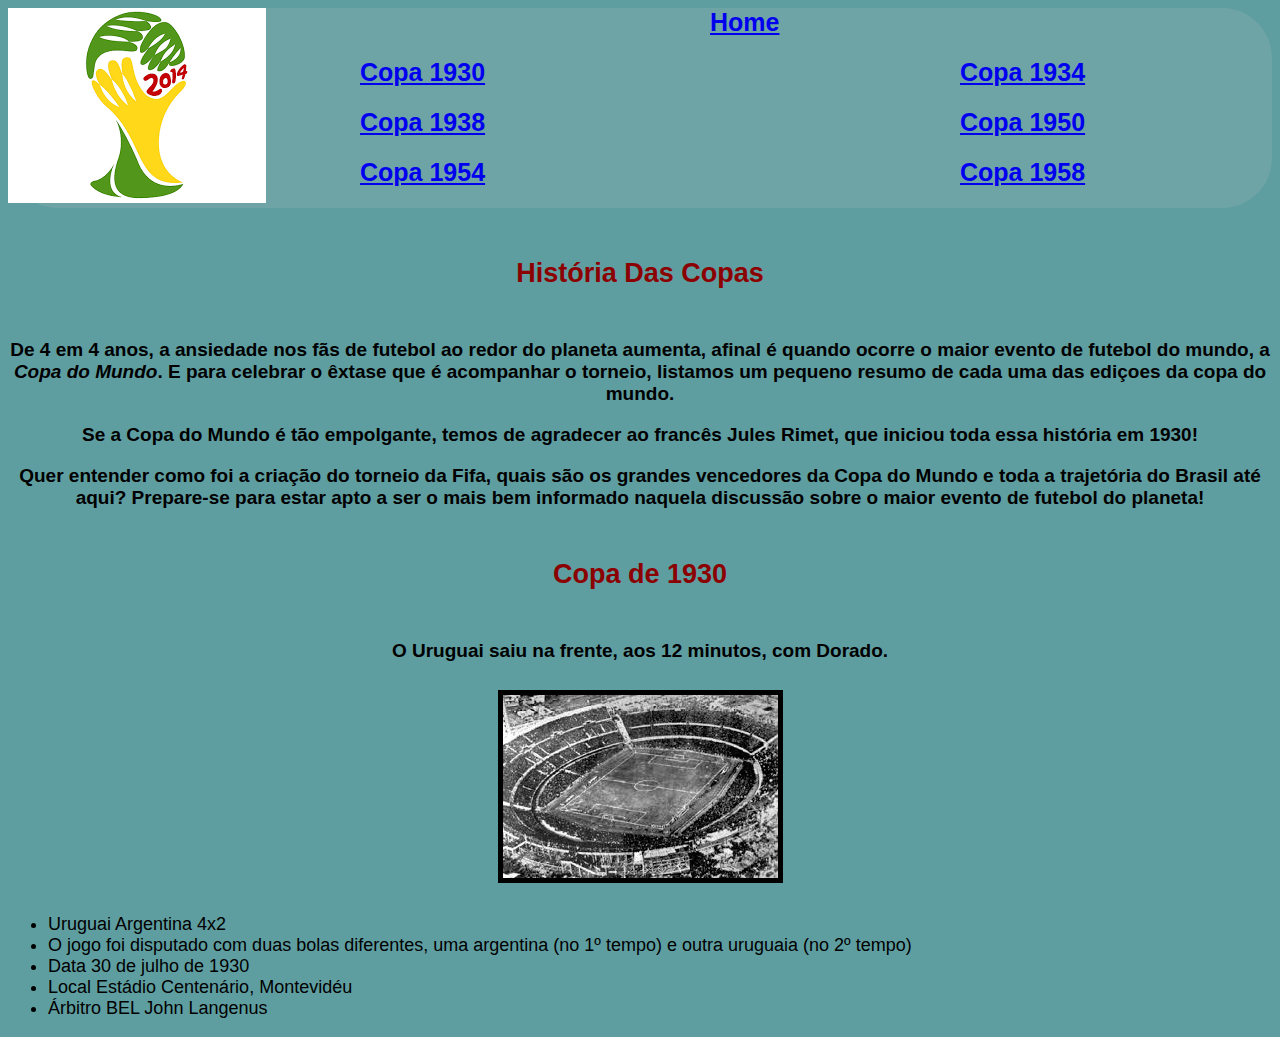
<file: copaum.html>
<!DOCTYPE html>
<html lang= pt-br dir="ltr">
  <head>
    <meta charset="utf-8">
    <title> História Das Copas</title>
    <link rel="stylesheet" href="style.css">
  </head>

  <body>
<header>
  <img src="taça.png" alt="">
  <nav>
    <ul>
      <h2><a class="thome" class="outraspgn"href="index.html">Home</a></li></h2> 
      <h2><a class="t30" class="outraspgn" href="copaum.html">Copa 1930</a> </li></h2>
     <h2> <a class="t34" class="outraspgn" href="copadois.html">Copa 1934</a></li></h2>
      <h2><a class="t38" class="outraspgn" href="copatres.html">Copa 1938</a></li></h2>
      <h2><a class="t50" class="outraspgn" href="copaquatro.html">Copa 1950</a></li> </h2>
      <h2><a class="t54" class="outraspgn" href="copacinco.html">Copa 1954</a></li></h2>
     <h2><a class="t58" class="outraspgn" href="copaseis.html">Copa 1958</a></li></h2>
    </ul>
  </nav>
</header>

<div class="historiaCopas">
  <h2>História Das Copas</h2>
  <h3><p>De 4 em 4 anos, a ansiedade nos fãs de futebol ao redor do planeta aumenta, afinal é quando ocorre o maior evento de futebol do mundo, a <strong><em>Copa do Mundo</em></strong>. E para celebrar o êxtase que é acompanhar o torneio, listamos um pequeno resumo de cada uma das ediçoes da copa do mundo.</p></h3>
  <h3><p>Se a Copa do Mundo é tão empolgante, temos de agradecer ao francês Jules Rimet, que iniciou toda essa história em 1930!</h3>
  
  <h3>Quer entender como foi a criação do torneio da Fifa, quais são os grandes vencedores da Copa do Mundo e toda a trajetória do Brasil até aqui? Prepare-se para estar apto a ser o mais bem informado naquela discussão sobre o maior evento de futebol do planeta!</p></h3>
 
</div>


<div class="copa1930">
  <h2> Copa de 1930 </h2>

    <h3>  <p>O Uruguai saiu na frente, aos 12 minutos, com Dorado.</p></h3>
  
    <h6><img class="borda"  src="cente.jpeg" alt=""  class="copa1930" ></h6>
  <ul>
    <li>Uruguai Argentina 4x2</li>
    <li>O jogo foi disputado com duas bolas diferentes, uma argentina (no 1º tempo) e outra uruguaia (no 2º tempo)</li>
    <li>Data	30 de julho de 1930</li>
    <li>Local	Estádio Centenário, Montevidéu</li>
    <li>Árbitro	BEL John Langenus</li>
  </ul>
   
</div>


  </body></p>
</html>
</file>
<file: style.css>
header{

 background-color: rgb(111, 164, 167);
 border-radius: 50px;
}


h1{
text-align: center;
margin: 40px;
}


h2{
  text-align: center;
  color: darkred;
  margin: 50px;
  
}

h3{
  font-size: 19px;
  text-align: center;
}

h4{
  font-size: 18px;
}

h6{
  text-align: center;
}



body { 

  
  background-color: cadetblue;
  font-family: Arial, Helvetica, sans-serif;
  font-size: 18px;
  
  
}

.texto{
  text-align: center;
}


 

.img1934{
  display: inline-block;
  margin-left: 100px;
}



.copa1938{

  display: inline-block;
  margin-right: 100px;
  
}


.copa1950{
  display: block;
  margin-left: 100px;

}


.copa1954{

  display: block;
  margin-right: 200px;
 
}

.copa58{

  display: block;
  margin-left: 350px;
  margin-right: -350px;
  border: 5px solid black ;

}

.borda{
  border: 5px solid black;
}

.thome{
  display: inline-block;
  position: absolute;
  font-size: 25px;
  margin-top: -250px;
  margin-left: 50px;
}

.thome:hover{
  background-color: gold;
}

.t30{
  display: inline-block;
  position: absolute;
  font-size: 25px;
  margin-top: -200px;
  margin-left: -300px;
}

.t30:hover{
  background-color: gold;
}

.t34{
  display: inline-block;
  position: absolute;
  font-size: 25px;
  margin-top: -200px;
  margin-left: 300px;
}

.t34:hover{
  background-color: gold;
}

.t38{
  display: inline-block;
  position: absolute;
  font-size: 25px;
  margin-top: -150px;
  margin-left: -300px;
}

.t38:hover{
  background-color: greenyellow;
}

.t50{
  display: inline-block;
  position: absolute;
  font-size: 25px;
  margin-top: -150px;
  margin-left: 300px;
}

.t50:hover{
  background-color: greenyellow;
}

.t54{
  display: inline-block;
  position: absolute;
  font-size: 25px;
  margin-top: -100px;
  margin-left: -300px;
}

.t54:hover{
  background-color: gold;
}

.t58{
  display: inline-block;
  position: absolute;
  font-size: 25px;
  margin-top: -100px;
  margin-left: 300px;
}

.t58:hover{
  background-color: gold;
}
</file>
